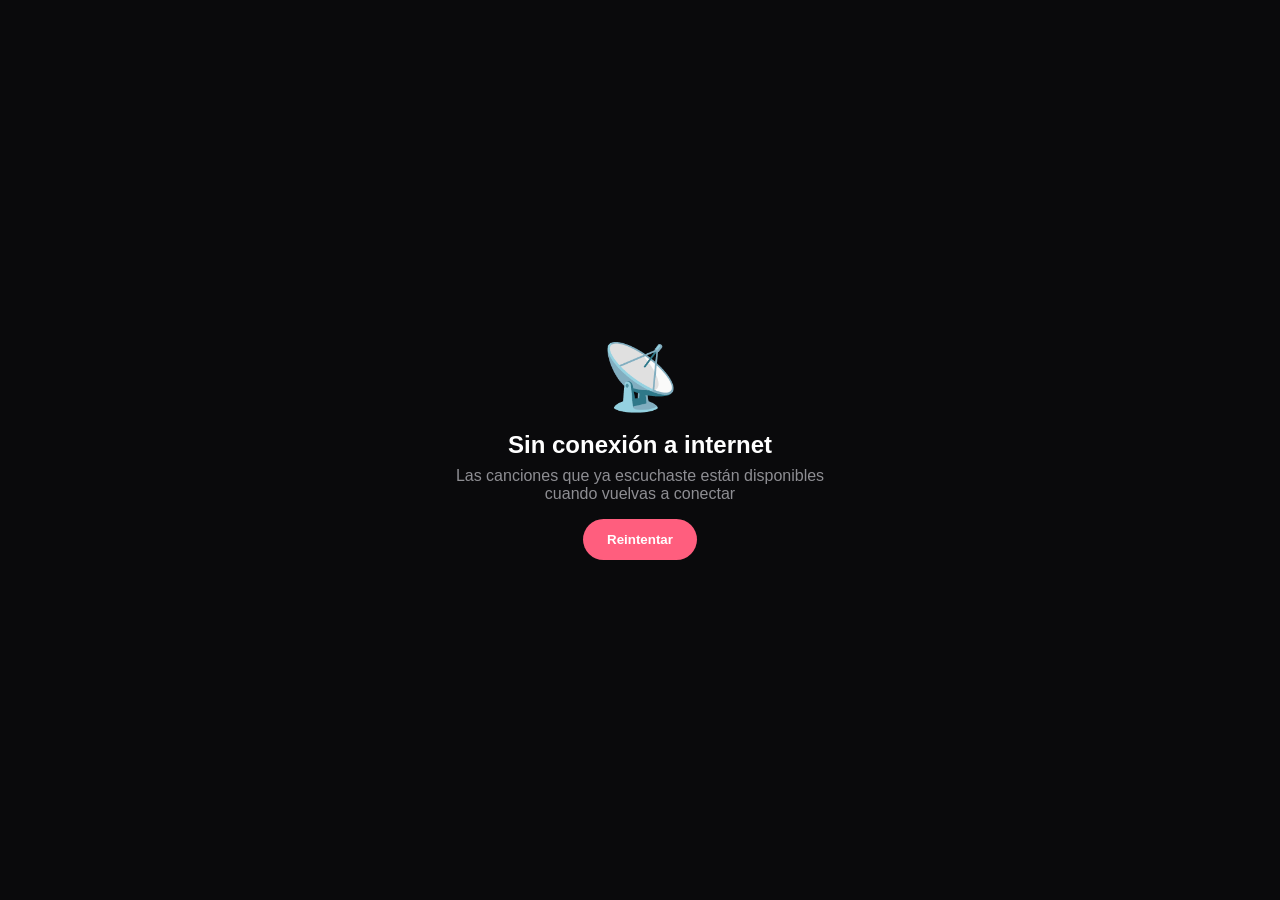
<file: offline.html>
<!DOCTYPE html>
<html lang="es">
<head>
  <meta charset="UTF-8">
  <meta name="viewport" content="width=device-width, initial-scale=1.0">
  <title>Sin conexión</title>
  <style>
    * {
      margin: 0;
      padding: 0;
      box-sizing: border-box;
    }
    body {
      background: #0a0a0c;
      font-family: -apple-system, BlinkMacSystemFont, 'Inter', sans-serif;
      display: flex;
      justify-content: center;
      align-items: center;
      min-height: 100vh;
      color: white;
    }
    .offline-container {
      text-align: center;
      padding: 2rem;
    }
    .offline-icon {
      font-size: 4rem;
      margin-bottom: 1rem;
    }
    h1 {
      font-size: 1.5rem;
      margin-bottom: 0.5rem;
    }
    p {
      color: #8e8e93;
      margin-bottom: 1rem;
    }
    button {
      background: #ff5e7e;
      border: none;
      padding: 0.8rem 1.5rem;
      border-radius: 40px;
      color: white;
      font-weight: 600;
      cursor: pointer;
    }
  </style>
</head>
<body>
  <div class="offline-container">
    <div class="offline-icon">📡</div>
    <h1>Sin conexión a internet</h1>
    <p>Las canciones que ya escuchaste están disponibles<br>cuando vuelvas a conectar</p>
    <button onclick="location.reload()">Reintentar</button>
  </div>
</body>
</html>
</file>
